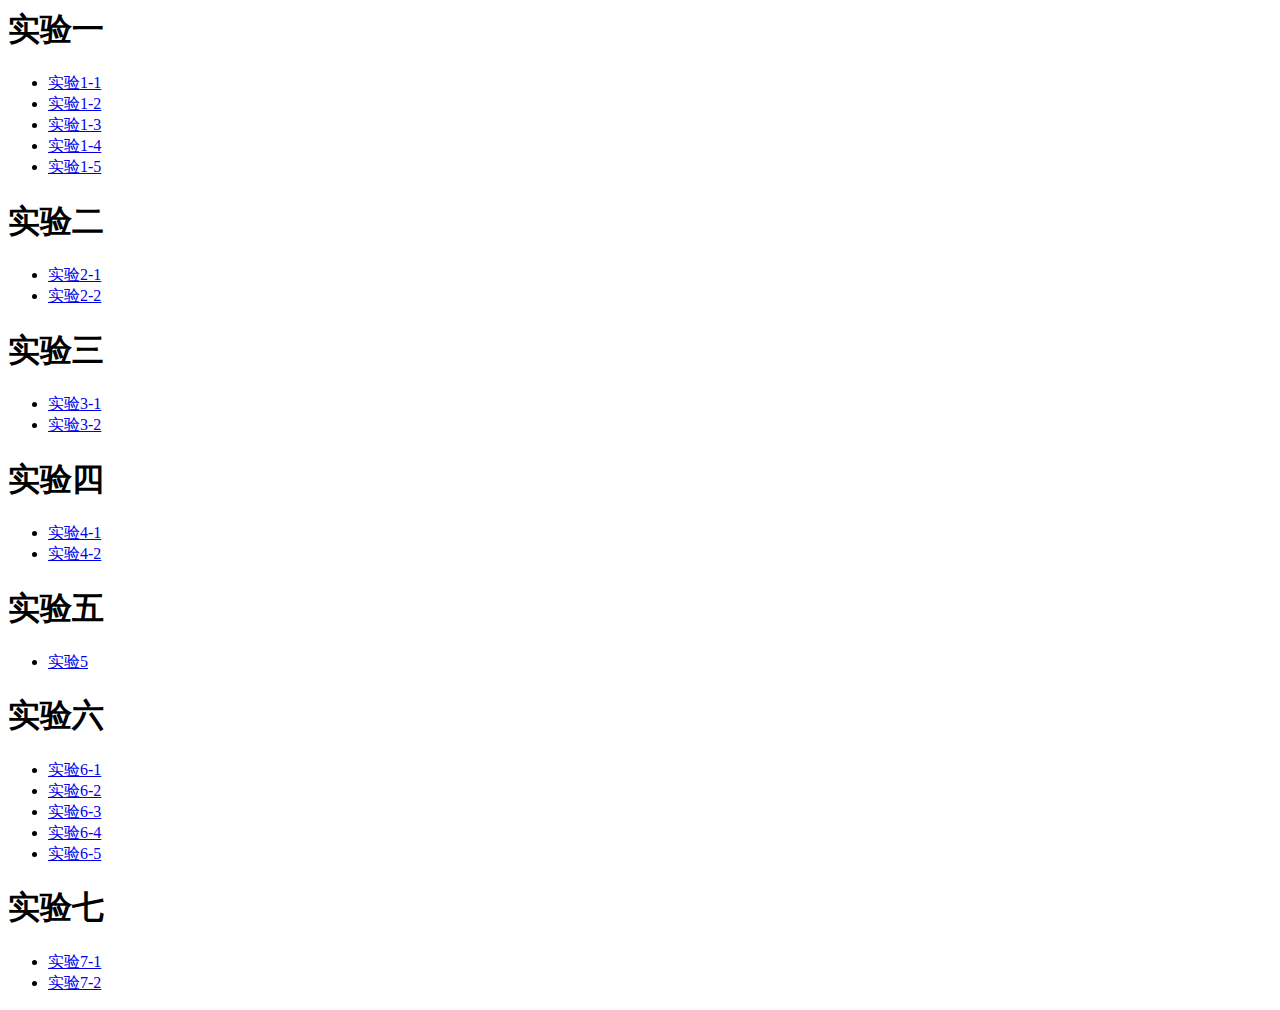
<file: index.html>
<body>
  <h1>实验一</h1>
  <ul>
    <li><a href="sy1-1.html">实验1-1</a></li>
    <li><a href="sy1-2.html">实验1-2</a></li>
    <li><a href="sy1-3.html">实验1-3</a></li>
    <li><a href="sy1-4.html">实验1-4</a></li>
    <li><a href="sy1-5.html">实验1-5</a></li>
  </ul>
  <h1>实验二</h1>
  <ul>
    <li><a href="sy2-1.html">实验2-1</a></li>
    <li><a href="sy2-2.html">实验2-2</a></li>
  </ul>
  <h1>实验三</h1>
  <ul>
    <li><a href="sy3-1.html">实验3-1</a></li>
    <li><a href="sy3-2.html">实验3-2</a></li>
  </ul>
  <h1>实验四</h1>
  <ul>
    <li><a href="sy4-1.html">实验4-1</a></li>
    <li><a href="sy4-2.html">实验4-2</a></li>
  </ul>
  <h1>实验五</h1>
  <ul>
    <li><a href="sy5.html">实验5</a></li>
  </ul>
  <h1>实验六</h1>
  <ul>
    <li><a href="sy6-1.fla">实验6-1</a></li>
    <li><a href="sy6-2.fla">实验6-2</a></li>
    <li><a href="sy6-3.fla">实验6-3</a></li>
    <li><a href="sy6-4.fla">实验6-4</a></li>
    <li><a href="sy6-5.fla">实验6-5</a></li>
  </ul>
  <h1>实验七</h1>
  <ul>
    <li><a href="sy7-3-1.html">实验7-1</a></li>
    <li><a href="sy7-3-2.html">实验7-2</a></li>
  </ul>
</file>
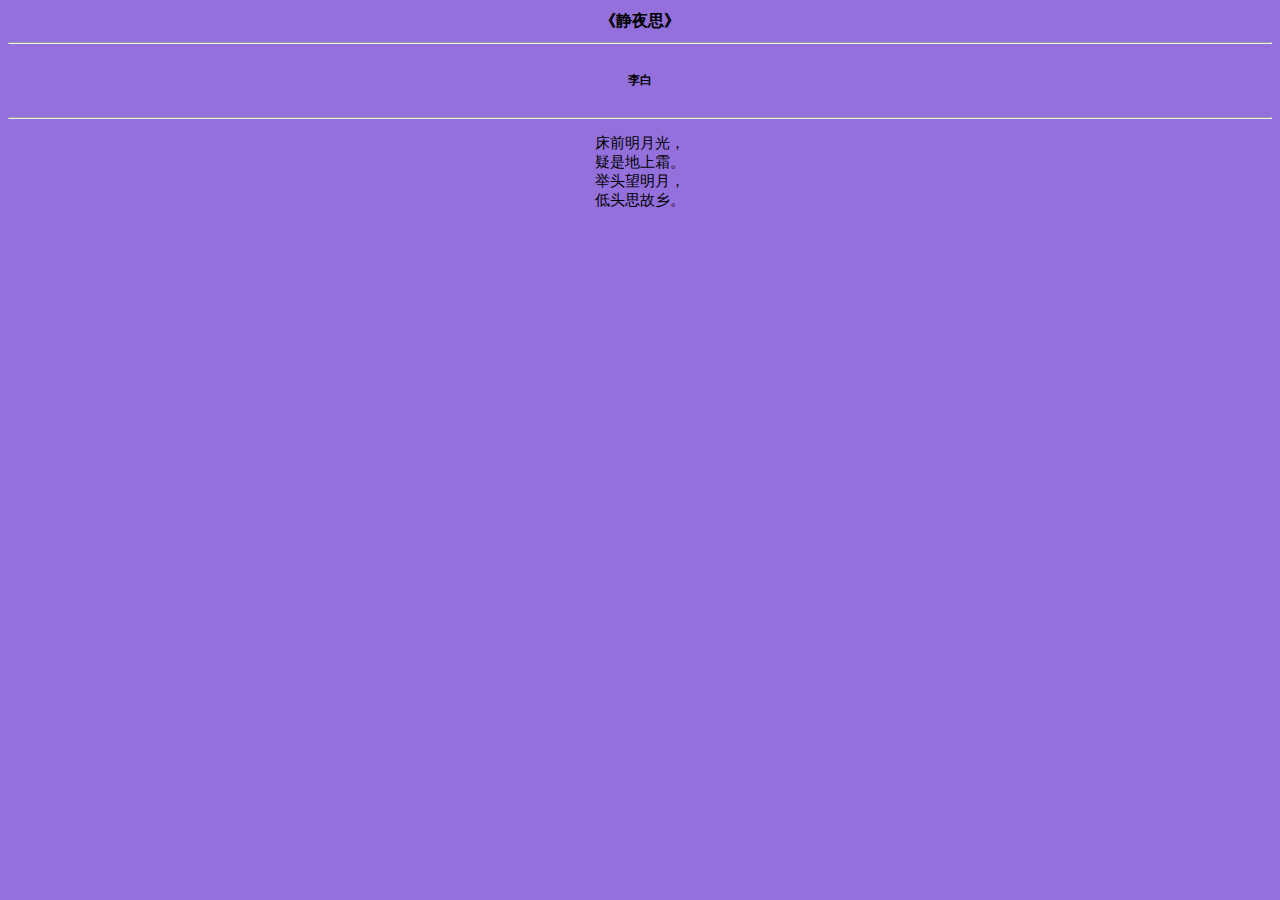
<file: sy1-1.html>
<!DOCTYPE html>
<html lang="en">
<head>
    <meta charset="UTF-8">
    <title></title>
</head>


<body bgcolor="#9370db">
    <h1 style="font-size: 16px;text-align: center" color="white">《静夜思》</h1>
    <hr>
    <h6 style="font-size: 12px;text-align: center"color="white">李白</h6>
    <hr>
    <p style="font-size: 15px;text-align: center" color="white">床前明月光，<br/>疑是地上霜。<br/>举头望明月，<br/>低头思故乡。<br/>

</body>
</html>
</file>
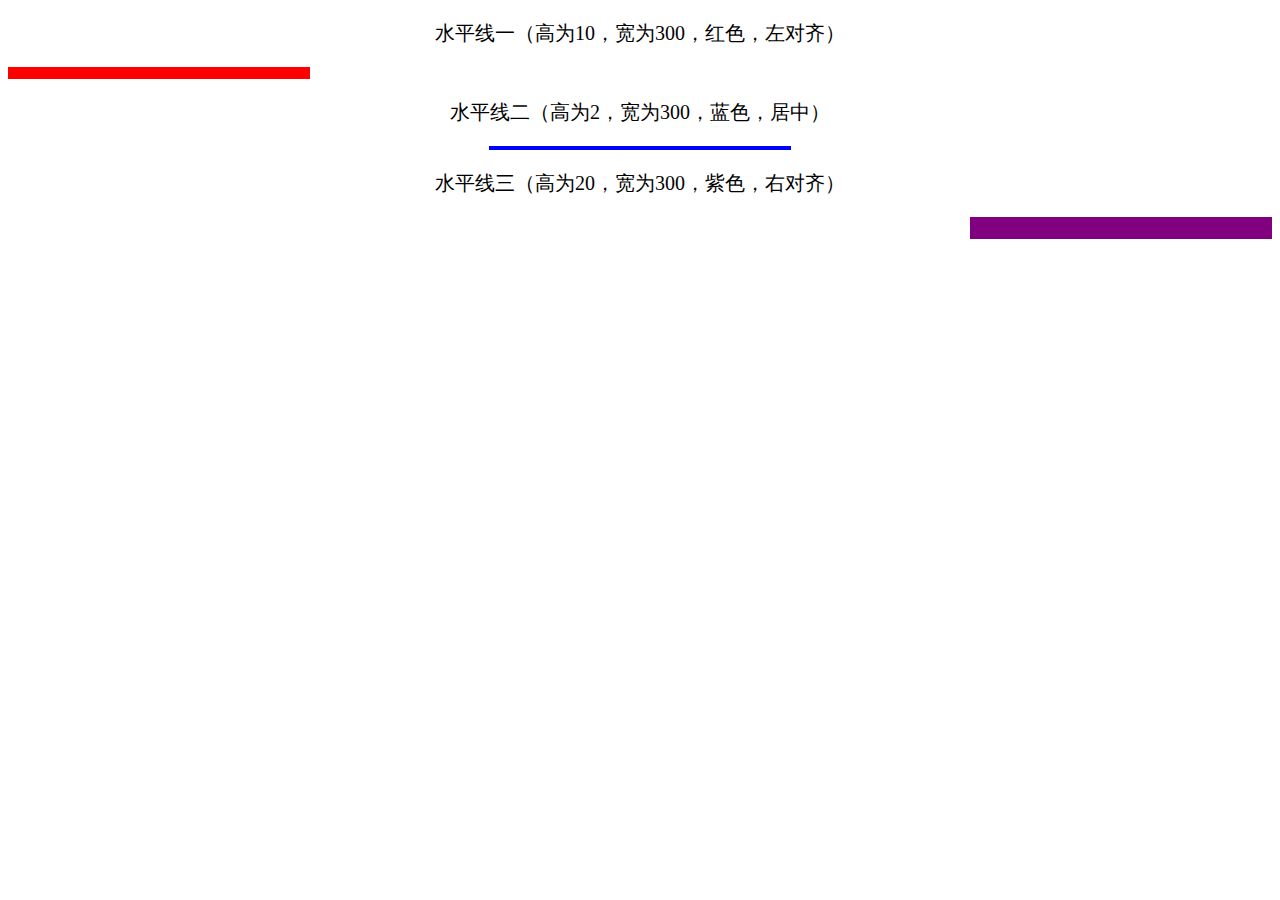
<file: sy1-3.html>
<!DOCTYPE html>
<html lang="en">
<head>
    <meta charset="UTF-8">
    <title>sy1-3</title>
</head>
<body>
    <p style="text-align: center;font-size: 20px">水平线一（高为10，宽为300，红色，左对齐）</p>
    <hr style="height: 10px;width: 300px"color="red"align="left"/>
    <p style="text-align: center;font-size: 20px">水平线二（高为2，宽为300，蓝色，居中）</p>
    <hr style="height: 2px;width: 300px"color="blue"align="center"/>
    <p style="text-align: center;font-size: 20px">水平线三（高为20，宽为300，紫色，右对齐）</p>
    <hr style="height: 20px;width: 300px"color="purple"align="right"/>
</body>
</html>
</file>
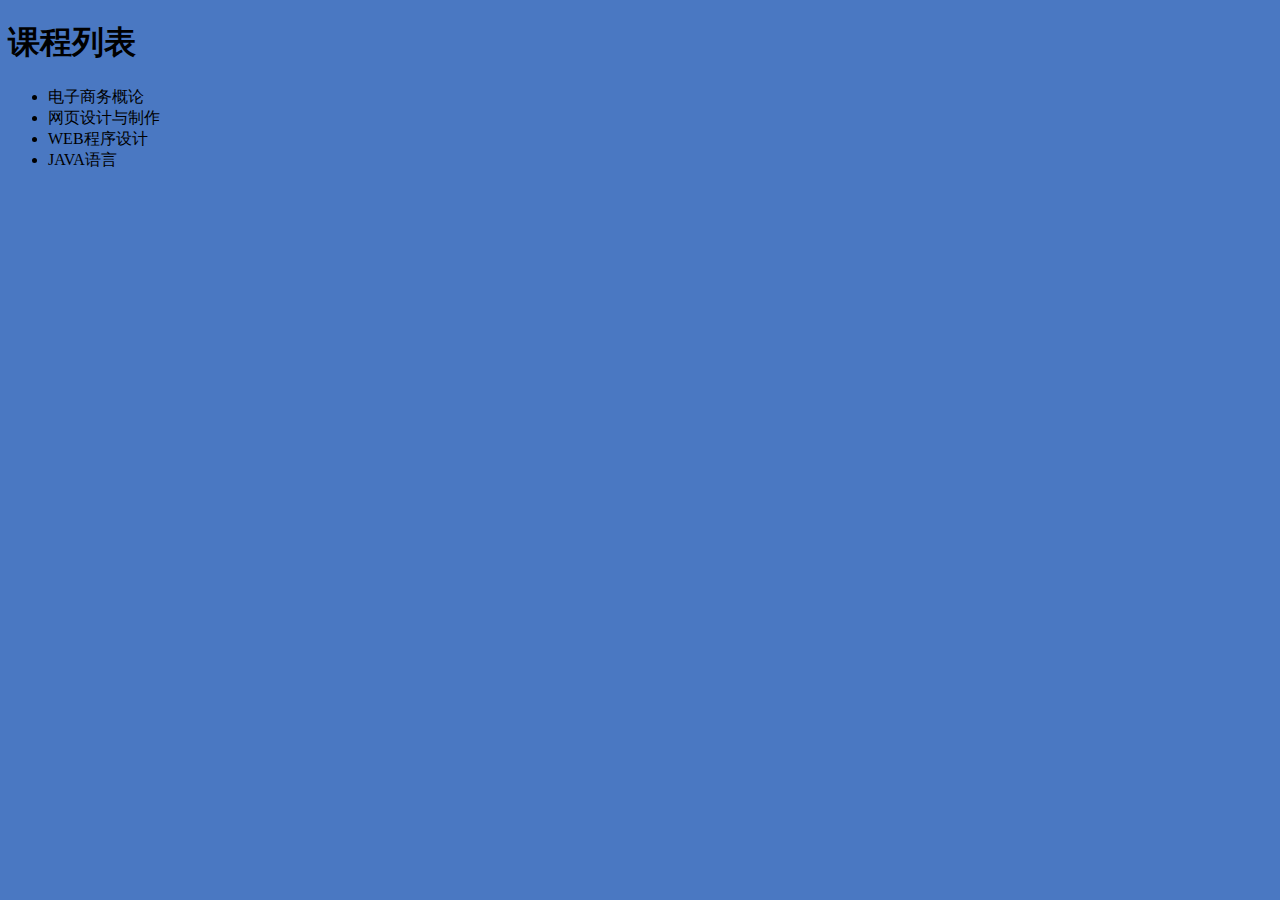
<file: sy1-4.html>
<!DOCTYPE html>
<html lang="en">
<head>
    <meta charset="UTF-8">
    <title>sy1-4</title>
</head>
<body style="background-color: #4a78c2">
    <h1>课程列表</h1>
    <ul type="disc">
        <li>电子商务概论
        <li>网页设计与制作
        <li>WEB程序设计
        <li>JAVA语言
    </ul>
</body>
</html>
</file>
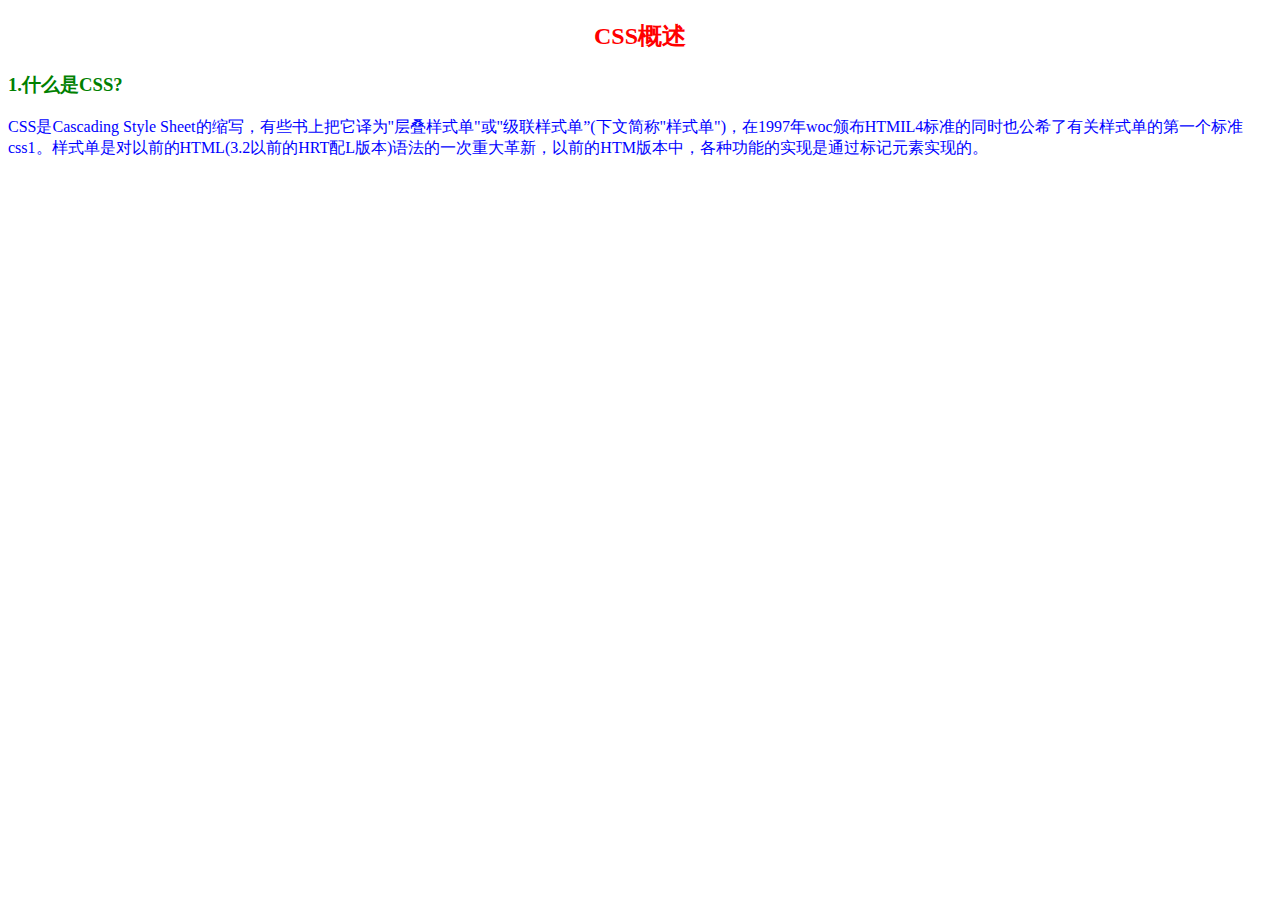
<file: sy1-5.html>
<!DOCTYPE html>
<html lang="en">
<head>
    <meta charset="UTF-8">
    <title>sy1-5</title>
</head>
<body style="background-color: white">
    <h2 style="text-align: center;color: red">CSS概述</h2>
    <h3 style="text-align: left;color: green">1.什么是CSS?</h3>
    <p style="color: blue">CSS是Cascading Style Sheet的缩写，有些书上把它译为"层叠样式单"或"级联样式单”(下文简称"样式单")，在1997年woc颁布HTMIL4标准的同时也公希了有关样式单的第一个标准css1。样式单是对以前的HTML(3.2以前的HRT配L版本)语法的一次重大革新，以前的HTM版本中，各种功能的实现是通过标记元素实现的。</p>
</body>
</html>
</file>
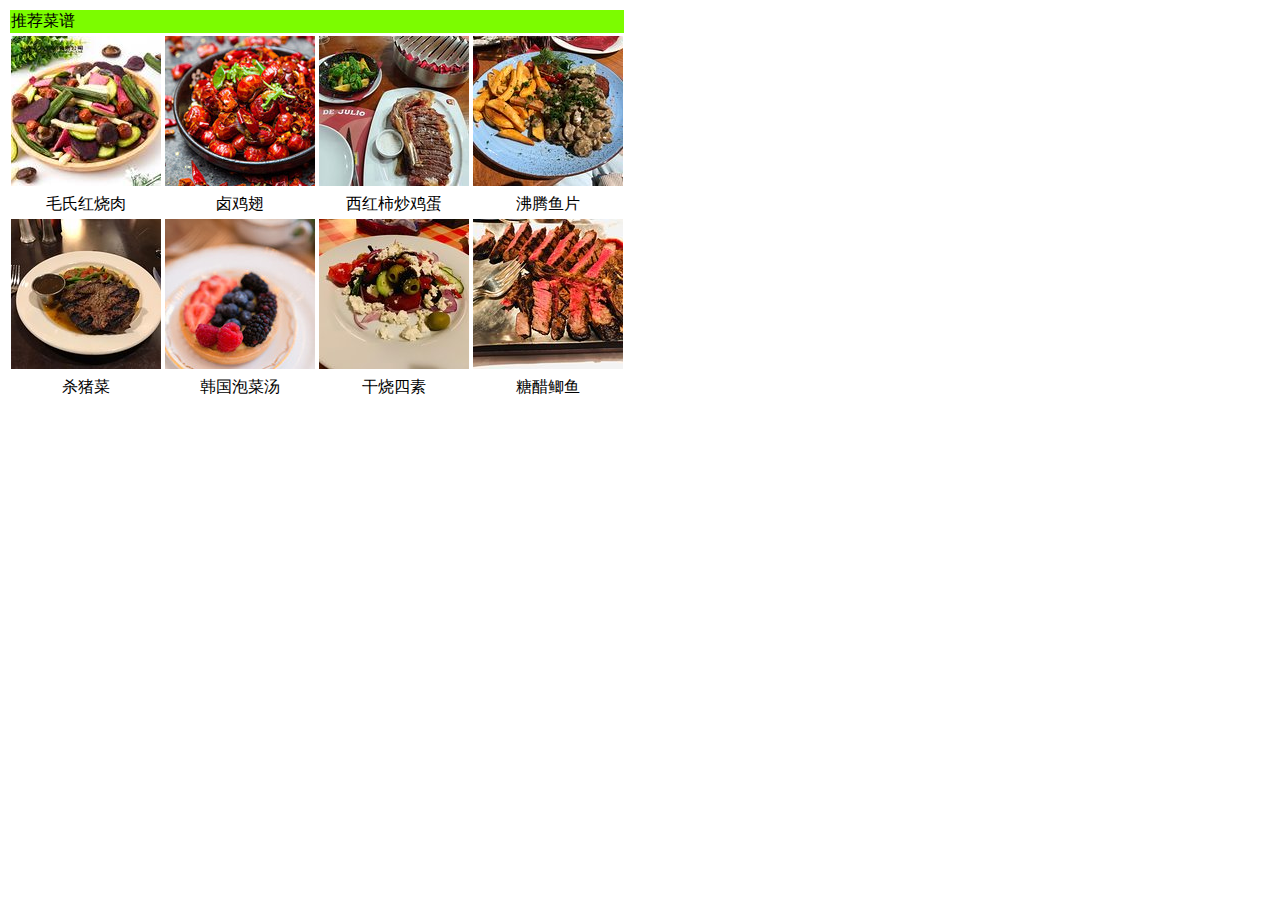
<file: sy2-1.html>
<!DOCTYPE html>
<html lang="en">
<head>
    <meta charset="UTF-8">
    <title>推荐菜谱</title>
</head>
<body>
    <table width="500" border="0" align="left">
        <tr>
            <td colspan="4" align="left" bgcolor="#7cfc00">推荐菜谱</td>
        </tr>
        <tr>
            <td height="146" align="center" border="1"><img src="food1.jpg"/></td>
            <td align="center" border="1"><img src="food2.jpg"/></td>
            <td align="center" border="1"><img src="food3.jpg"/></td>
            <td align="center" border="1"><img src="food4.jpg"/></td>
        </tr>
        <tr>
            <td width="115" height="20" align="center">毛氏红烧肉</td>
            <td width="115" align="center">卤鸡翅</td>
            <td width="115" align="center">西红柿炒鸡蛋</td>
            <td width="115" align="center">沸腾鱼片</td>
        </tr>
        <tr>
            <td height="146" align="center"><img src="food5.jpg"/></td>
            <td align="center"><img src="food6.jpg"></td>
            <td align="center"><img src="food7.jpg"></td>
            <td align="center"><img src="food8.jpg"></td>
        </tr>
        <tr>
            <td width="115" height="20" align="center">杀猪菜</td>
            <td width="115" align="center">韩国泡菜汤</td>
            <td width="115" align="center">干烧四素</td>
            <td width="115" align="center">糖醋鲫鱼</td>
        </tr>
    </table>
</body>
</html>
</file>
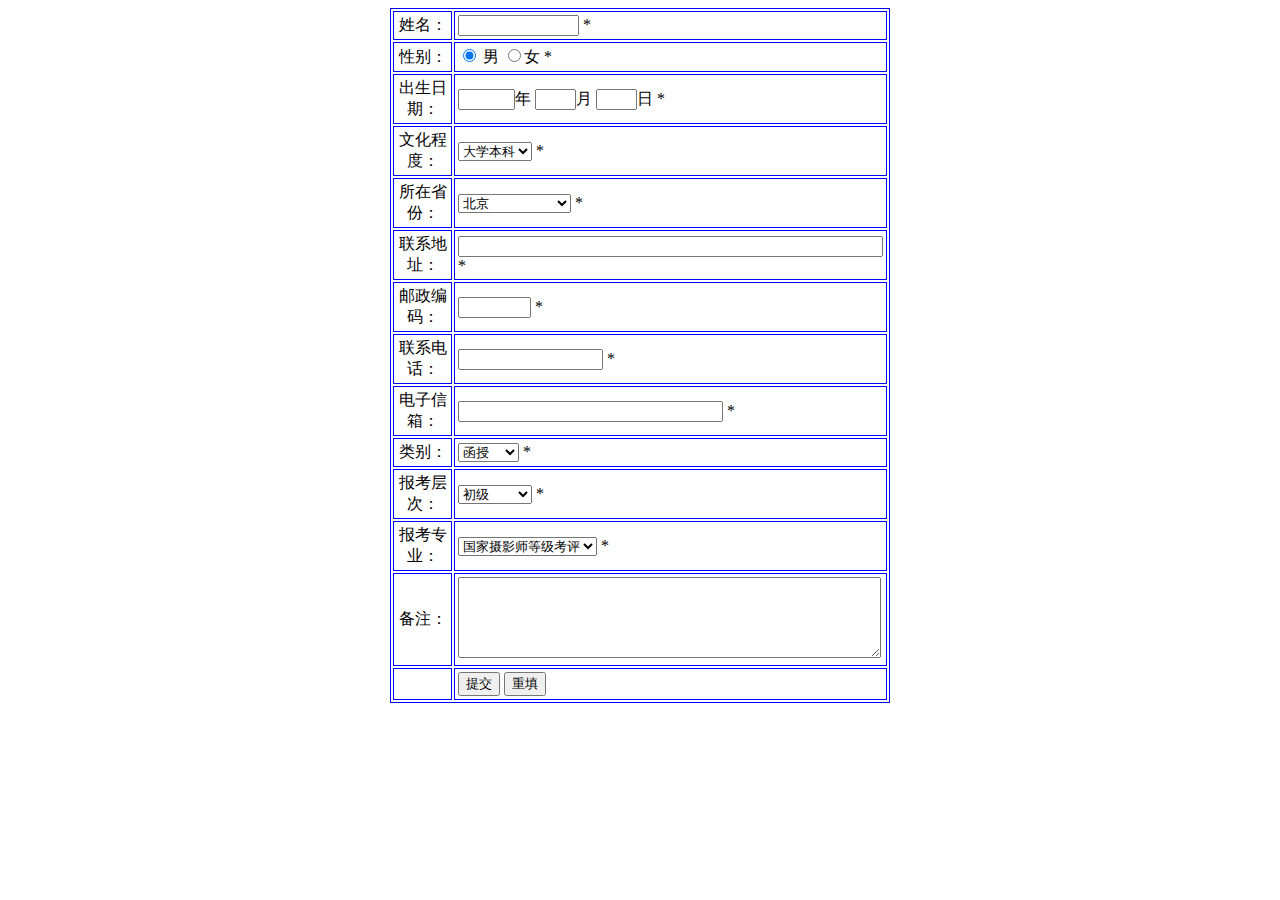
<file: sy2-2.html>
<!DOCTYPE html>
<html lang="en">
<head>
    <meta charset="UTF-8">
    <title>表单页面</title>
</head>
<body>
<form action="" method="post" name="form1">
    <table width="500" border="1"bordercolor="blue" align="center" cellpadding="3" cellspacing="2" bgcolor="white">
        <tr>
            <td width="200" height="20" align="center">姓名：</td>
            <td width="400" height="20" align="left">
                <input type="text" name="username" id="username" size="12" maxlength="12"/> *
            </td>
        </tr>
        <tr>
            <td width="200" height="20" align="center">性别：</td>
            <td width="400" height="20" align="left">
                <input type="radio" name="sex" value="男" checked/> 男
                <input type="radio" name="sex" value="女" />女 *
            </td>
        </tr>
        <tr>
            <td width="200" height="20" align="center">出生日期：</td>
            <td width="400" height="20" align="left">
                <input type="text" name="date" id="date1" size="4" />年
                <input type="text" name="date" id="date2" size="2" />月
                <input type="text" name="date" id="date3" size="2" />日 *
            </td>
        </tr>
        <tr>
            <td width="200" height="20" align="center">文化程度：</td>
            <td width="400" height="20" align="left">
                <select name="education">
                    <option value="小学">小学<option/>
                    <option value="初中">初中</option>
                    <option value="高中">高中</option>
                    <option value="大学专科">大学专科</option>
                    <option value="大学本科" selected>大学本科</option>
                    <option value="硕士">硕士</option>
                    <option value="博士">博士</option>
                </select> *
            </td>
        </tr>
        <tr>
            <td width="200" height="20" align="center">所在省份：</td>
            <td width="400" height="20" align="left">
                <select name="province">
                    <option value="北京" selected>北京</option>
                    <option value="天津">天津</option>
                    <option value="上海">上海</option>
                    <option value="重庆">重庆</option>
                    <option value="河北">河北</option>
                    <option value="河南">河南</option>
                    <option value="云南">云南</option>
                    <option value="辽宁">辽宁</option>
                    <option value="黑龙江">黑龙江</option>
                    <option value="湖南">湖南</option>
                    <option value="安徽">安徽</option>
                    <option value="山东">山东</option>
                    <option value="新疆维吾尔">新疆维吾尔</option>
                    <option value="江苏">江苏</option>
                    <option value="浙江">浙江</option>
                    <option value="江西">江西</option>
                    <option value="湖北">湖北</option>
                    <option value="广西">广西</option>
                    <option value="甘肃">甘肃</option>
                    <option value="山西">山西</option>
                    <option value="内蒙古">内蒙古</option>
                    <option value="陕西">陕西</option>
                    <option value="吉林">吉林</option>
                    <option value="福建">福建</option>
                    <option value="贵州">贵州</option>
                    <option value="广东">广东</option>
                    <option value="青海">青海</option>
                    <option value="西藏">西藏</option>
                    <option value="四川">四川</option>
                    <option value="宁夏">宁夏</option>
                    <option value="海南">海南</option>
                    <option value="台湾">台湾</option>
                    <option value="香港特别行政区">香港特别行政区</option>
                    <option value="澳门特别行政区">澳门特别行政区</option>
                </select> *
            </td>
        </tr>
        <tr>
            <td width="200" height="20" align="center">联系地址：</td>
            <td width="400" height="20" align="left">
                <input type="text" name="address" id="address" size="50" maxlength="50"/> *
            </td>
        </tr>
        <tr>
            <td width="200" height="20" align="center">邮政编码：</td>
            <td width="400" height="20" align="left">
                <input type="text" name="PC" id="PC" size="6" maxlength="6"/> *
            </td>
        </tr>
        <tr>
            <td width="200" height="20" align="center">联系电话：</td>
            <td width="400" height="20" align="left">
                <input type="text" name="phone" id="phone" size="15" maxlength="15"/> *
            </td>
        </tr>
        <tr>
            <td width="200" height="20" align="center">电子信箱：</td>
            <td width="400" height="20" align="left">
                <input type="text" name="letter" id="letter" size="30" maxlength="30"/> *
            </td>
        </tr>
        <tr>
            <td width="200" height="20" align="center">类别：</td>
            <td width="400" height="20" align="left">
                <select name="way">
                    <option value="函授" selected>函授</option>
                    <option value="非函授">非函授</option>
                </select> *
            </td>
        </tr>
        <tr>
            <td width="200" height="20" align="center">报考层次：</td>
            <td width="400" height="20" align="left">
                <select name="level">
                    <option value="初级" selected>初级</option>
                    <option value="中级" >中级</option>
                    <option value="高级" >高级</option>
                    <option value="技师" >技师</option>
                    <option value="高级技师" >高级技师</option>
                </select> *
            </td>
        </tr>
        <tr>
            <td width="200" height="20" align="center">报考专业：</td>
            <td width="400" height="20" align="left">
                <select name="exam">
                    <option value="国家摄影师等级考评">国家摄影师等级考评</option>
                    <option value="国家剪辑师等级考评">国家剪辑师等级考评</option>
                </select> *
            </td>
        </tr>
        <tr>
            <td width="200" height="20" align="center">备注：</td>
            <td width="400" height="20" align="left">
                <textarea name="talk" cols="50" rows="5"></textarea>
            </td>
        </tr>
        <tr>
            <td width="200" height="20"></td>
            <td width="400" height="20" colspan="2">
                <input type="submit" name="submit" value="提交"/>
                <input type="reset" name="reset" value="重填"/>
            </td>
        </tr>
    </table>
</form>
</body>
</html>
</file>
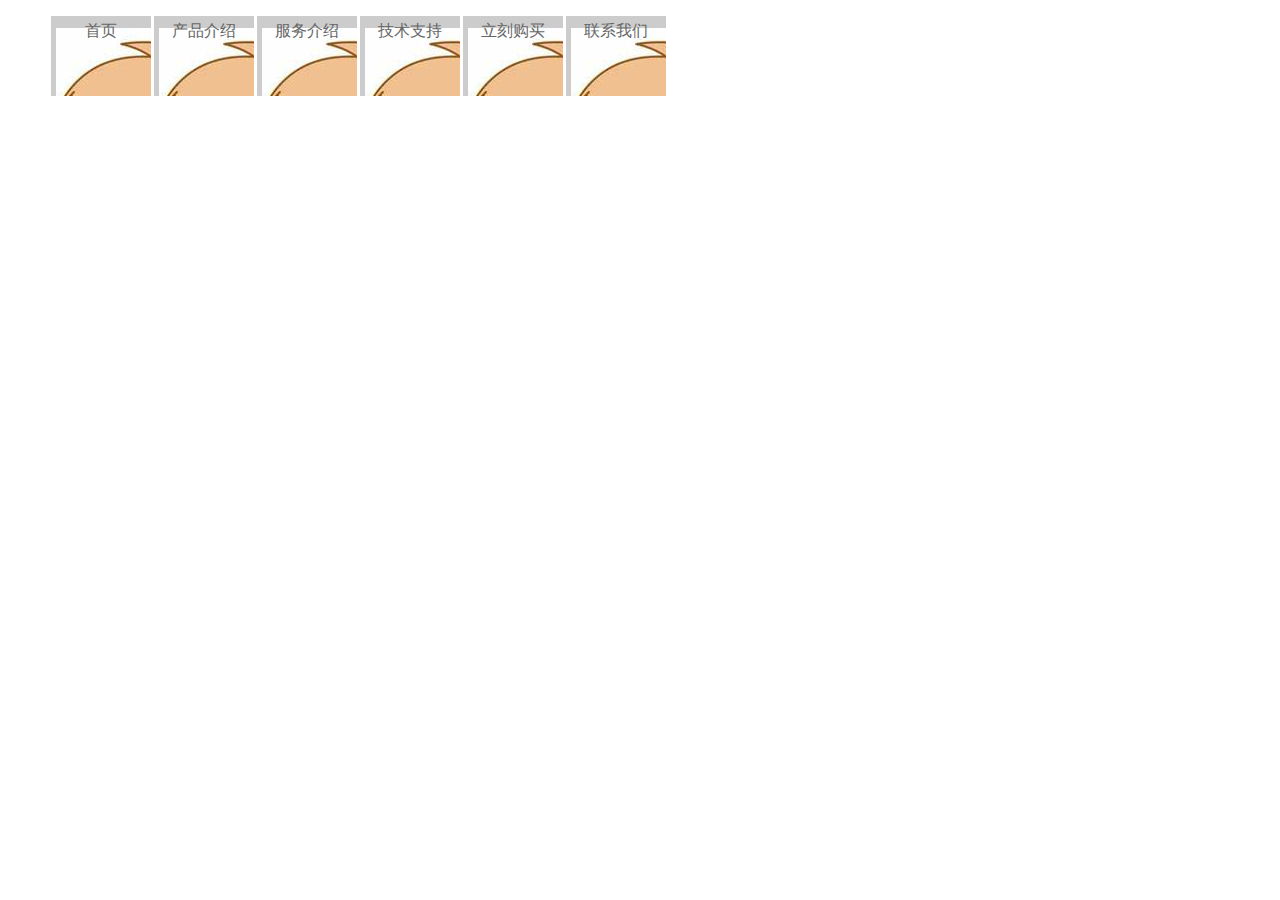
<file: sy3-1.html>
<!DOCTYPE html>
<html lang="en">
<head>
    <meta charset="UTF-8">
    <title>导航页面</title>
<style text="text/css">
    <!--
    .test ul{list-style: none;}               /*对ul列表消除圆点*/
    .test li{float: left;width: 100px;background: #CCC;margin-left: 3px;line-height: 30px;}       /*将列表横向排列，并隔开100px*/
    .test a:link{color:#666;background: url(1.jpg) #CCC no-repeat 5px 12px;text-decoration: none;}    /*设置连接效果*/
    .test a:visited{color:#666;text-decoration: underline;}
    .test a:hover{color:#FFF;font-weight: bold;text-decoration: underline;background: url(2.jpg) #F00 no-repeat 5px 12px;}
    .test a{display: block;text-align: center;height: 80px;}
    -->
</style>
</head>
<body>
<div class="test"><ul>
    <li><a href="1">首页</a></li>
    <li><a href="2">产品介绍</a></li>
    <li><a href="3">服务介绍</a></li>
    <li><a href="4">技术支持</a></li>
    <li><a href="5">立刻购买</a></li>
    <li><a href="6">联系我们</a></li>
</ul></div>
</body>
</html>
</file>
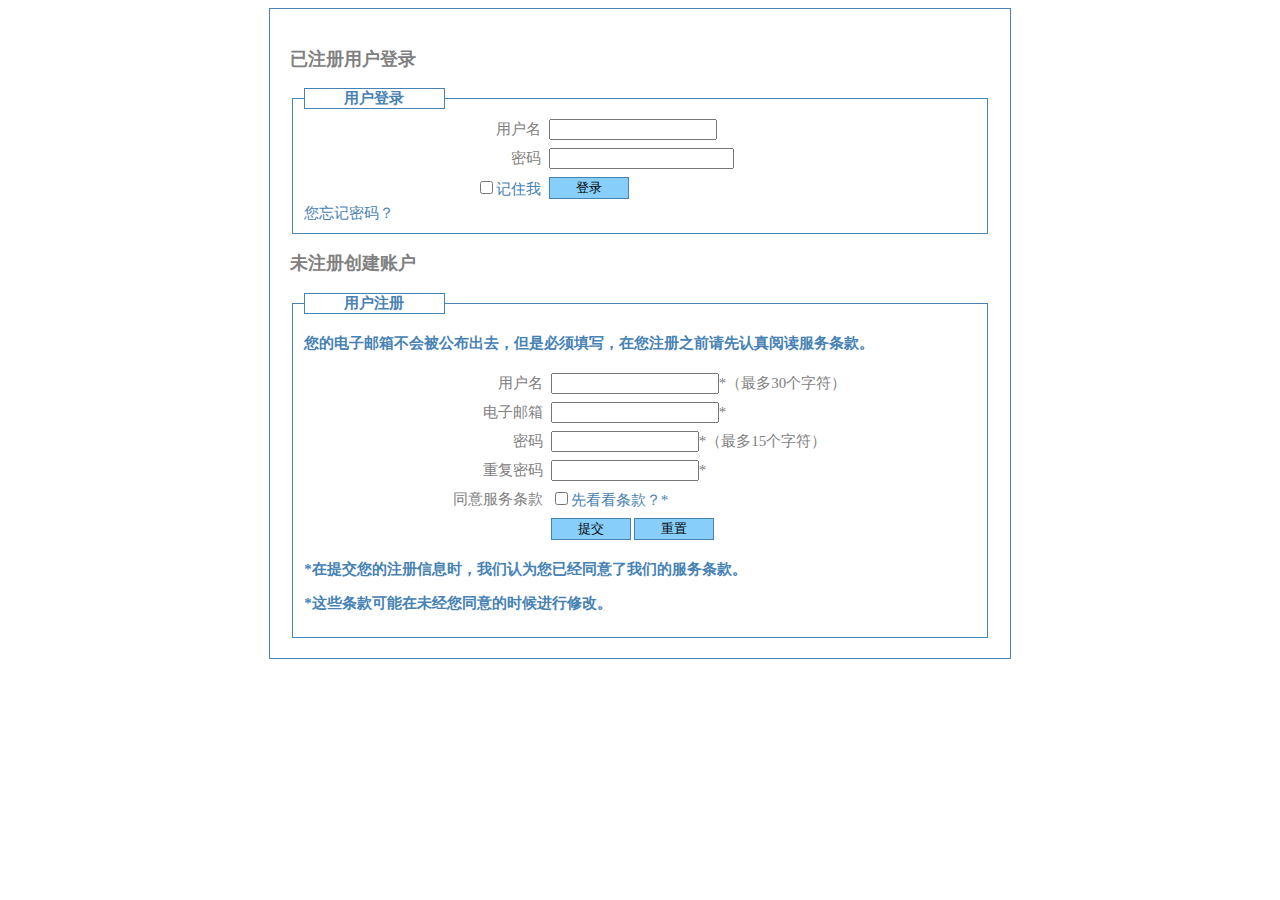
<file: sy3-2.html>
<!DOCTYPE html>
<html lang="en">
<head>
    <meta charset="UTF-8">
    <title>用户登录</title>
    <style type="text/css">
        body{
            font-family: 华文宋体;
            font-size: 15px;
            color: steelblue;
        }
        fieldset{
            border: 1px solid steelblue;
        }
        legend{
            border: 1px solid steelblue;
            width: 20%;
            align-content: center;
        }
        table{
             color: grey;
        }
        #page{
            border: 1px solid steelblue;
            width: 700px;
            padding: 20px;
            margin: 0 auto;

        }
    </style>
</head>
<body>
    <div id="page">
        <h3 style="color: grey;font-weight: bold">已注册用户登录</h3>
            <fieldset>
                <legend>
                    <div align="center" style="font-weight: bold">用户登录</div>
                </legend>
                <table width="500" border="0"bordercolor="blue" align="center" cellpadding="3" cellspacing="2" bgcolor="white">
                        <tr align="center">
                            <td width="200" height="20" align="right">用户名</td>
                            <td width="400" height="20" align="left"><input type="text" style="width: 160px"/></td>
                        </tr>
                        <tr align="center">
                            <td width="200" height="20" align="right">密码</td>
                            <td width="400" height="20" align="left"><input type="text" width="150px"/></td>
                        </tr>
                        <tr align="center">
                            <td width="200" height="20" align="right"><input type="checkbox" name="remenber" value="remenber"/><label style="color: steelblue">记住我</label></td>
                            <td align="left"><input type="submit" value="登录" style="background-color: lightskyblue;border: 1px solid steelblue;width: 80px"/></td>
                        </tr>
                </table>
                <label style="color: steelblue">您忘记密码？</label></td>
            </fieldset>
        <h3 style="color: grey;font-weight: bold">未注册创建账户</h3>
            <fieldset>
                <legend>
                    <div align="center" style="font-weight: bold">用户注册</div>
                </legend>
                <p style="font-weight: bold">您的电子邮箱不会被公布出去，但是必须填写，在您注册之前请先认真阅读服务条款。</p>
                    <table width="500" border="0"bordercolor="blue" align="center" cellpadding="3" cellspacing="2" bgcolor="white">
                        <tr align="center">
                            <td width="200" height="20" align="right">用户名</td>
                            <td width="400" height="20" align="left"><input type="text" name="username" id="username" maxlength="30" style="width: 160px"/>*（最多30个字符）</td>
                        </tr>
                        <tr align="center">
                            <td width="200" height="20" align="right">电子邮箱</td>
                            <td width="400" height="20" align="left"><input type="text" name="letter" id="letter" style="width: 160px"/>*</td>
                        </tr>
                        <tr align="center">
                            <td width="200" height="20" align="right">密码</td>
                            <td width="400" height="20" align="left"><input type="text" name="password" id="password" maxlength="15" style="width: 140px"/>*（最多15个字符）</td>
                        </tr>
                        <tr align="center">
                            <td width="200" height="20" align="right">重复密码</td>
                            <td width="400" height="20" align="left"><input type="text" name="repassword" id="repassword" style="width: 140px"/>*</td>
                        </tr>
                        <tr align="center">
                            <td width="200" height="20" align="right">同意服务条款</td>
                            <td width="400" height="20" align="left"><input type="checkbox" name="agree" id="agree"/><label style="color: steelblue">先看看条款？*</label></td>
                        </tr>
                        <tr align="center">
                            <td width="200" height="20" align="right"></td>
                            <td width="400" height="20" align="left">
                                <input type="submit" value="提交" style="background-color: lightskyblue;border: 1px solid steelblue;width: 80px"/>
                                <input type="submit" value="重置" style="background-color: lightskyblue;border: 1px solid steelblue;width: 80px"/>
                            </td>
                        </tr>
                    </table>
                    <p style="font-weight: bold">*在提交您的注册信息时，我们认为您已经同意了我们的服务条款。</p>
                    <p style="font-weight: bold">*这些条款可能在未经您同意的时候进行修改。</p>
            </fieldset>
    </div>
</body>
</html>
</file>
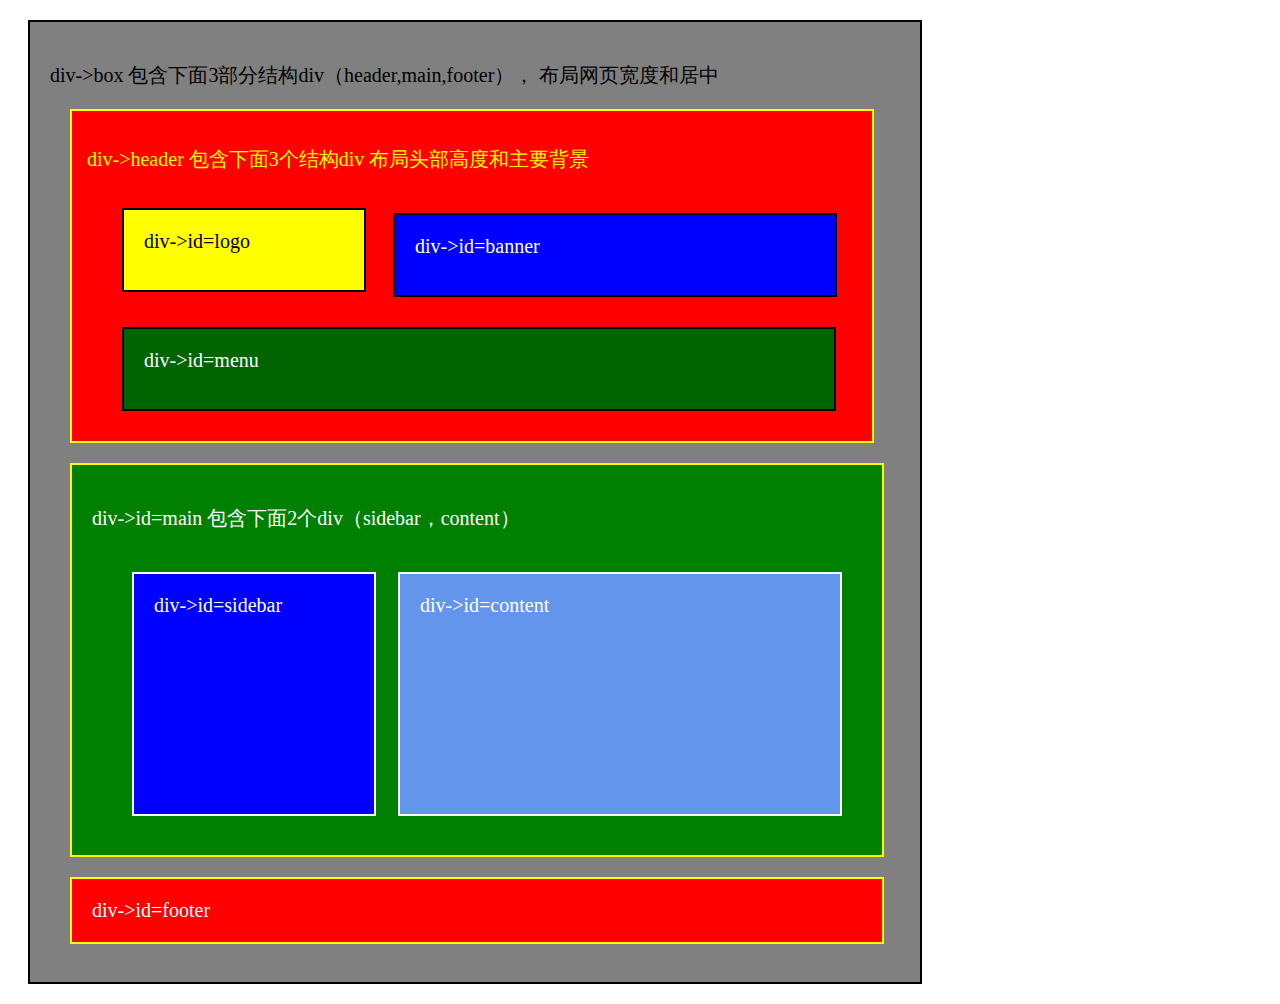
<file: sy4-1.html>
<!DOCTYPE html>
<html lang="en">
<head>
    <meta charset="UTF-8">
    <title>sy4-1布局页面</title>
    <style type="text/css">
        body{
            font-size: 20px;
        }
        #box{
            background-color: grey;
            border: 2px solid #000000;
            color: white;
            padding: 20px;
            height: 920px;
            width: 850px;
            margin: 20px;
            }
        #header{
            background-color: red;
            border: 2px solid yellow;
            padding: 15px;
            height: 300px;
            width: 770px;
            margin: 20px;
        }
        #logo{
            background-color: yellow;
            border: 2px solid black;
            color: black;
            padding: 20px;
            width: 200px;
            height: 40px;
            margin: 35px;
        }
        #banner{
            background-color: blue;
            border: 2px solid black;
            padding: 20px;
            width: 400px;
            height: 40px;
            float: right;
            margin: 20px;
        }
        #menu{
            background-color: darkgreen;
            border: 2px solid black;
            padding: 20px;
            height: 40px;
            width: 670px;
            color: white;
            margin: 35px;
        }
        #main{
            background-color: green;
            border: 2px solid yellow;
            padding: 20px;
            width: 770px;
            height: 350px;
            margin: 20px;
        }
        #sidebar{
            background-color: blue;
            border: 2px solid white;
            padding: 20px;
            width: 200px;
            height: 200px;
            margin: 40px;
        }
        #content{
            background-color: cornflowerblue;
            border: 2px solid white;
            padding: 20px;
            width: 400px;
            height: 200px;
            float: right;
            margin: 20px;
        }
        #footer{
            background-color: red;
            border: 2px solid yellow;
            padding: 20px;
            width: 770px;
            margin: 20px;
        }
    </style>
</head>
<body>
<div id="box">
    <p style="color: black">div->box 包含下面3部分结构div（header,main,footer）， 布局网页宽度和居中</p>
    <div id="header">
        <p style="color: yellow">div->header 包含下面3个结构div 布局头部高度和主要背景</p>
        <div id="banner">div->id=banner</div>
        <div id="logo">div->id=logo</div>
        <div id="menu" >div->id=menu</div>
    </div>
    <div id="main">
        <p style="color: white">div->id=main 包含下面2个div（sidebar，content）</p>
        <div id="content">div->id=content</div>
        <div id="sidebar">div->id=sidebar</div>
    </div>
    <div id="footer">div->id=footer</div>
</div>
</body>
</html>
</file>
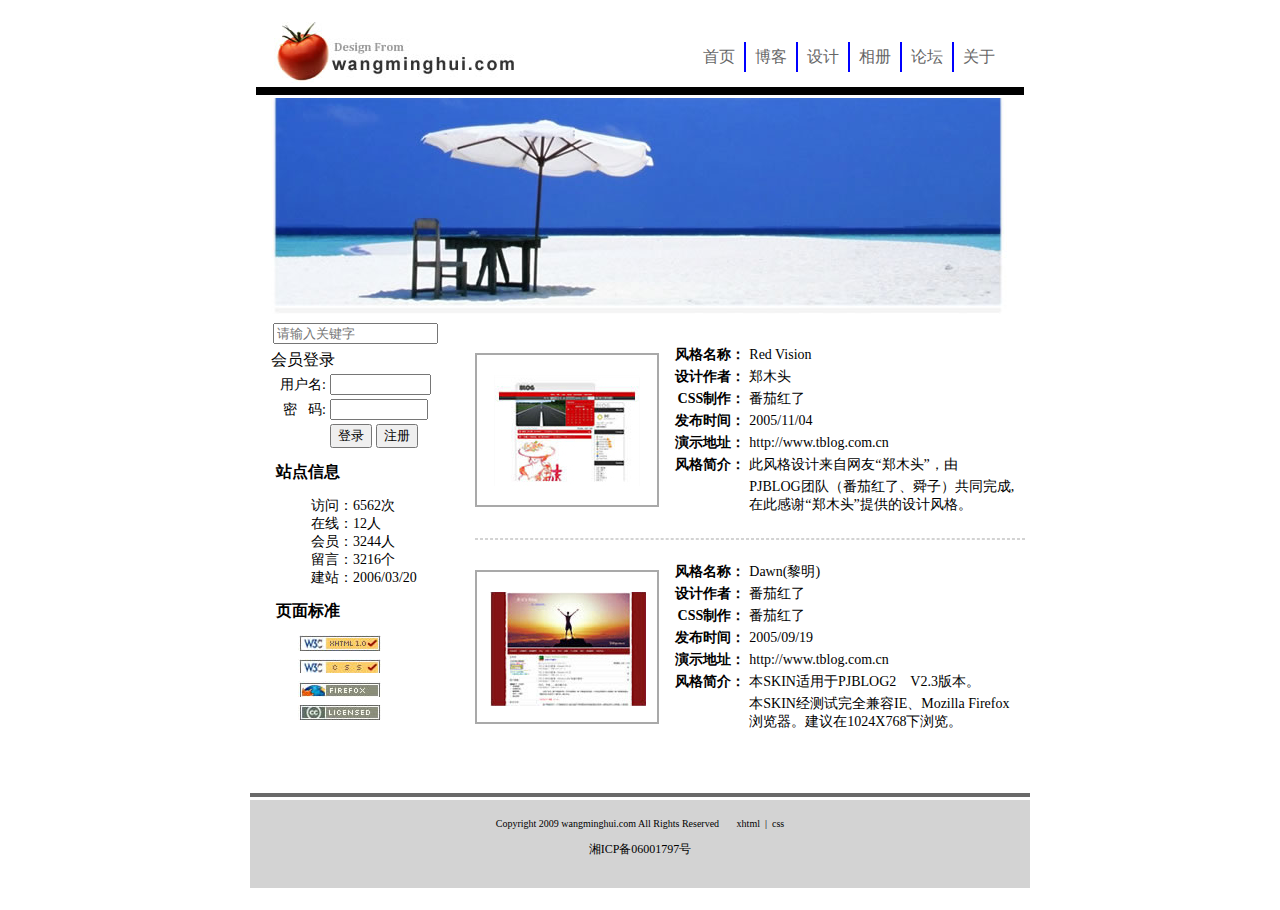
<file: sy4-2.html>
<!DOCTYPE html>
<html lang="en">
<head>
    <meta charset="UTF-8">
    <title>4-2网页布局</title>
    <style type="text/css">
        body{
            width: 780px;
            height: 900px;
            padding: 5px;
            margin: 0 auto;
        }
        #box{
            height: 890px;
        }
        #header{
            border: 1px solid white;
            margin-left: 5px;
            margin-right: 5px;padding-bottom: 0px;
            height: 91px;
        }
        #ul ul{
            list-style: none;
        }
        #ul li{
            float: right;
            width: 50px;
            height: 30px;
            background-color: white;
            margin-top: 20px;
            border-right: 2px solid blue;
        }
        #ul{
            margin-right: 20px;
        }
        #ul a{
            display: block;
            text-align: center;
            height: 15px;
            padding-top: 5px;
        }
        #ul a:link{
            color:#666;
            text-decoration: none;
        }
        #ul a:visited{
            color:#666;
            text-decoration: underline;
        }
        #ul a:hover{
            color:#FFF;
            font-weight: bold;
            text-decoration: underline;
        }
        #logo{
            margin-left: 10px;
            width: 400px;
            height: 50px;
        }
        #nav{
            margin-left: 5px;
            margin-right: 5px;
            margin-top: 0px;
            padding: 5px;
            padding-top: 0px;
            height: 215px;
        }
        #content{
            padding-top: 5px;
            margin-left: 5px;
            margin-right: 5px;
            float: right;
            width: 550px;
            height: 450px;
        }
        #oneword{
            float: right;
            width: 360px;
            margin-top: 20px;
        }
        #onepic{
            width: 180px;
            height: 150px;
            margin-top: 30px;
            margin-bottom: 31px;
            border: 2px solid darkgrey;
        }
        #twopic{
            width: 180px;
            height: 150px;
            margin-top: 30px;
            border: 2px solid darkgrey;
        }
        #twoword{
            float: right;
            width: 360px;
            margin-top: 12px;
        }
        #sidebar{
            margin-left: 5px;
            margin-right: 5px;
            width: 210px;
            height: 455px;
            margin-bottom: 20px;
        }
        #footer{
            padding-top: 8px;
            height: 80px;
            background-color: lightgrey;
        }
    </style>
</head>
<body>
<div id="box">
    <div id="header">
        <div id="ul">
            <ul>
                <li style="border-right: none"><a href="1">关于</a></li>
                <li><a href="2">论坛</a></li>
                <li><a href="3">相册</a></li>
                <li><a href="4">设计</a></li>
                <li><a href="5">博客</a></li>
                <li><a href="6">首页</a></li>
            </ul>
        </div>
        <div id="logo" align="left">
            <img src="logo.jpg">
        </div>
        <hr style="border: 4px solid black;margin-top: 15px;"/>
    </div>
    <div id="nav" align="center">
        <img src="banner.jpg" style="padding-top: 0px"/>
    </div>
    <div id="content">
        <div id="oneword">
            <table align="center">
                <tr>
                    <td style="font-size: 14px;font-weight: bold;width: 80px" align="right">风格名称：</td>
                    <td style="font-size: 14px;width: 280px" align="left">Red Vision</td>
                </tr>
                <tr>
                    <td style="font-size: 14px;font-weight: bold;width: 80px" align="right">设计作者：</td>
                    <td style="font-size: 14px;width: 280px" align="left">郑木头</td>
                </tr>
                <tr>
                    <td style="font-size: 14px;font-weight: bold;width: 80px" align="right">CSS制作：</td>
                    <td style="font-size: 14px;width: 280px" align="left">番茄红了</td>
                </tr>
                <tr>
                    <td style="font-size: 14px;font-weight: bold;width: 80px" align="right">发布时间：</td>
                    <td style="font-size: 14px;width: 280px" align="left">2005/11/04</td>
                </tr>
                <tr>
                    <td style="font-size: 14px;font-weight: bold;width: 80px" align="right">演示地址：</td>
                    <td style="font-size: 14px;width: 280px" align="left">http://www.tblog.com.cn</td>
                </tr>
                <tr>
                    <td style="font-size: 14px;font-weight: bold;width: 80px" align="right">风格简介：</td>
                    <td style="font-size: 14px;width: 280px" align="left">此风格设计来自网友“郑木头”，由</td>
                </tr>
                <tr>
                    <td style="font-size: 14px;font-weight: bold;width: 80px" align="right"></td>
                    <td style="font-size: 14px;width: 280px" align="left">PJBLOG团队（番茄红了、舜子）共同完成,在此感谢“郑木头”提供的设计风格。</td>
                </tr>
            </table>
        </div>
        <div id="onepic">
            <img src="content1.jpg" style="padding-top: 20px;padding-left: 17px"/>
        </div>
        <hr style="border: 1px dashed lightgrey"/>
        <div id="twoword">
            <table align="center">
                <tr>
                    <td style="font-size: 14px;font-weight: bold;width: 80px" align="right">风格名称：</td>
                    <td style="font-size: 14px;width: 280px" align="left">Dawn(黎明)</td>
                </tr>
                <tr>
                    <td style="font-size: 14px;font-weight: bold;width: 80px" align="right">设计作者：</td>
                    <td style="font-size: 14px;width: 280px" align="left">番茄红了</td>
                </tr>
                <tr>
                    <td style="font-size: 14px;font-weight: bold;width: 80px" align="right">CSS制作：</td>
                    <td style="font-size: 14px;width: 280px" align="left">番茄红了</td>
                </tr>
                <tr>
                    <td style="font-size: 14px;font-weight: bold;width: 80px" align="right">发布时间：</td>
                    <td style="font-size: 14px;width: 280px" align="left">2005/09/19</td>
                </tr>
                <tr>
                    <td style="font-size: 14px;font-weight: bold;width: 80px" align="right">演示地址：</td>
                    <td style="font-size: 14px;width: 280px" align="left">http://www.tblog.com.cn</td>
                </tr>
                <tr>
                    <td style="font-size: 14px;font-weight: bold;width: 80px" align="right">风格简介：</td>
                    <td style="font-size: 14px;width: 280px" align="left">本SKIN适用于PJBLOG2　V2.3版本。</td>
                </tr>
                <tr>
                    <td style="font-size: 14px;font-weight: bold;width: 80px" align="right"></td>
                    <td style="font-size: 14px;width: 280px" align="left">本SKIN经测试完全兼容IE、Mozilla Firefox浏览器。建议在1024X768下浏览。</td>
                </tr>
            </table>
        </div>
        <div id="twopic">
            <img src="content2.jpg" style="padding-top: 20px;padding-left: 13px" align="center"/>
        </div>
    </div>
    <div id="sidebar">
        <div id="search" style="width: 200px;height: 20px;padding-bottom: 7px;padding-top: 5px" align="center">
            <input style="width: 165px" type="search" name="search" placeholder="请输入关键字"/>
        </div>
        <span style="font-size: 16px;margin-left: 16px;">会员登录</span>
        <table style="width:200px;cellpadding:3;bgcolor:white" align="center">
            <tr align="center">
                <td style="width:120px;height:20px;font-size: 14px"align="right">用户名:</td>
                <td style="width:80px;height:20px" align="left"><input type="text" style="width: 93px"/></td>
            </tr>
            <tr align="center">
                <td style="width:120px;height:20px;font-size: 14px" align="right">密&nbsp&nbsp&nbsp码:</td>
                <td style="width:80px;height:20px" align="left"><input type="text" style="width:90px"/></td>
            </tr>
            <tr align="center">
                <td style="width: 0px;height: 20px"></td>
                <td style="width: 200px;height: 20px" align="left">
                    <input type="submit" name="submit" value="登录"/>
                    <input type="submit" name="zhuce" value="注册"/>
                </td>
            </tr>
        </table>
        <div style="width: 200px;margin-left: 16px">
            <h1 style="font-size: 16px;font-weight: bold;margin-left: 5px">站点信息</h1>
            <ul type="disc" style="list-style: none;font-size: 14px">
                <li>访问：6562次</li>
                <li>在线：12人</li>
                <li>会员：3244人</li>
                <li>留言：3216个</li>
                <li>建站：2006/03/20</li>
            </ul>
        </div>
        <div style="width: 200px;margin-left: 5px">
            <h1 style="font-size: 16px;font-weight: bold;margin-left: 16px">页面标准</h1>
            <table style="width: 200px;margin-left: 35px" align="left">
                <tr align="left" style="height: 18px"><td align="left"><img src="biao1.jpg"/></td></tr>
                <tr align="left" style="height: 18px"><td align="left"><img src="biao2.jpg"/></td></tr>
                <tr align="left" style="height: 18px"><td align="left"><img src="biao3.jpg"/></td></tr>
                <tr align="left" style="height: 18px"><td align="left"><img src="biao4.jpg"/></td></tr>
            </table>
        </div>
    </div>
    <hr style="border: 2px solid dimgrey;margin-bottom: 3px"/>
    <div id="footer">
        <p style="font-size: 10px" align="center">Copyright 2009 wangminghui.com All Rights Reserved &nbsp&nbsp&nbsp&nbsp&nbsp xhtml &nbsp|&nbsp css</p>
        <p style="font-size: 12px" align="center">湘ICP备06001797号</p>
    </div>
</div>
</body>
</html>
</file>
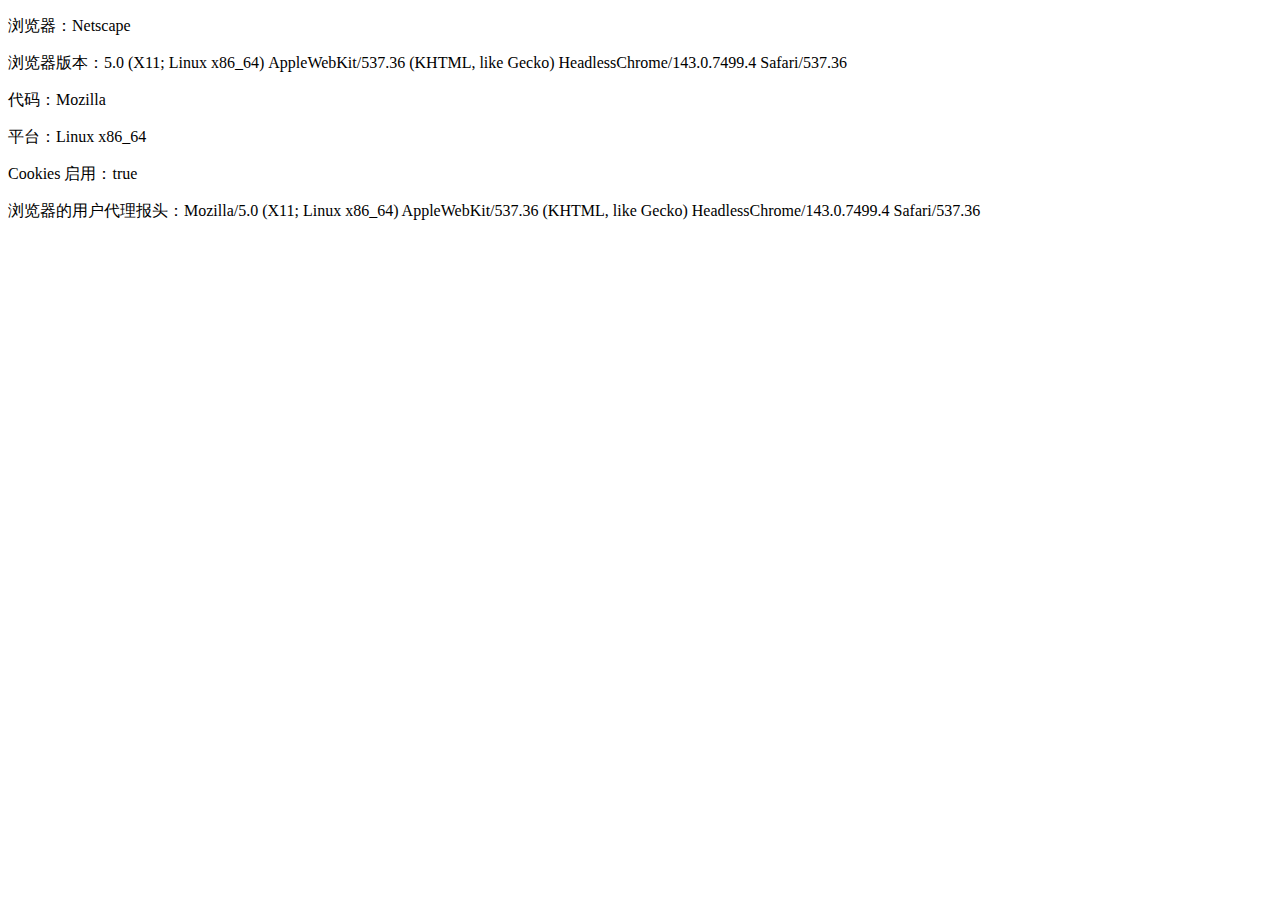
<file: sy7-3-1.html>
<!DOCTYPE html>
<html lang="en">
<head>
    <meta charset="UTF-8">
    <title>检测浏览器的更多信息</title>
</head>
<body>
<script type="text/javascript">
    document.write("<p>浏览器：")
    document.write(navigator.appName+"</p>")

    document.write("<p>浏览器版本：")
    document.write(navigator.appVersion+"</p>")

    document.write("<p>代码：")
    document.write(navigator.appCodeName+"</p>")

    document.write("<p>平台：")
    document.write(navigator.platform+"</p>")

    document.write("<p>Cookies 启用：")
    document.write(navigator.cookieEnabled+"</p>")

    document.write("<p>浏览器的用户代理报头：")
    document.write(navigator.userAgent+"</p>")
</script>
</body>
</html>
</file>
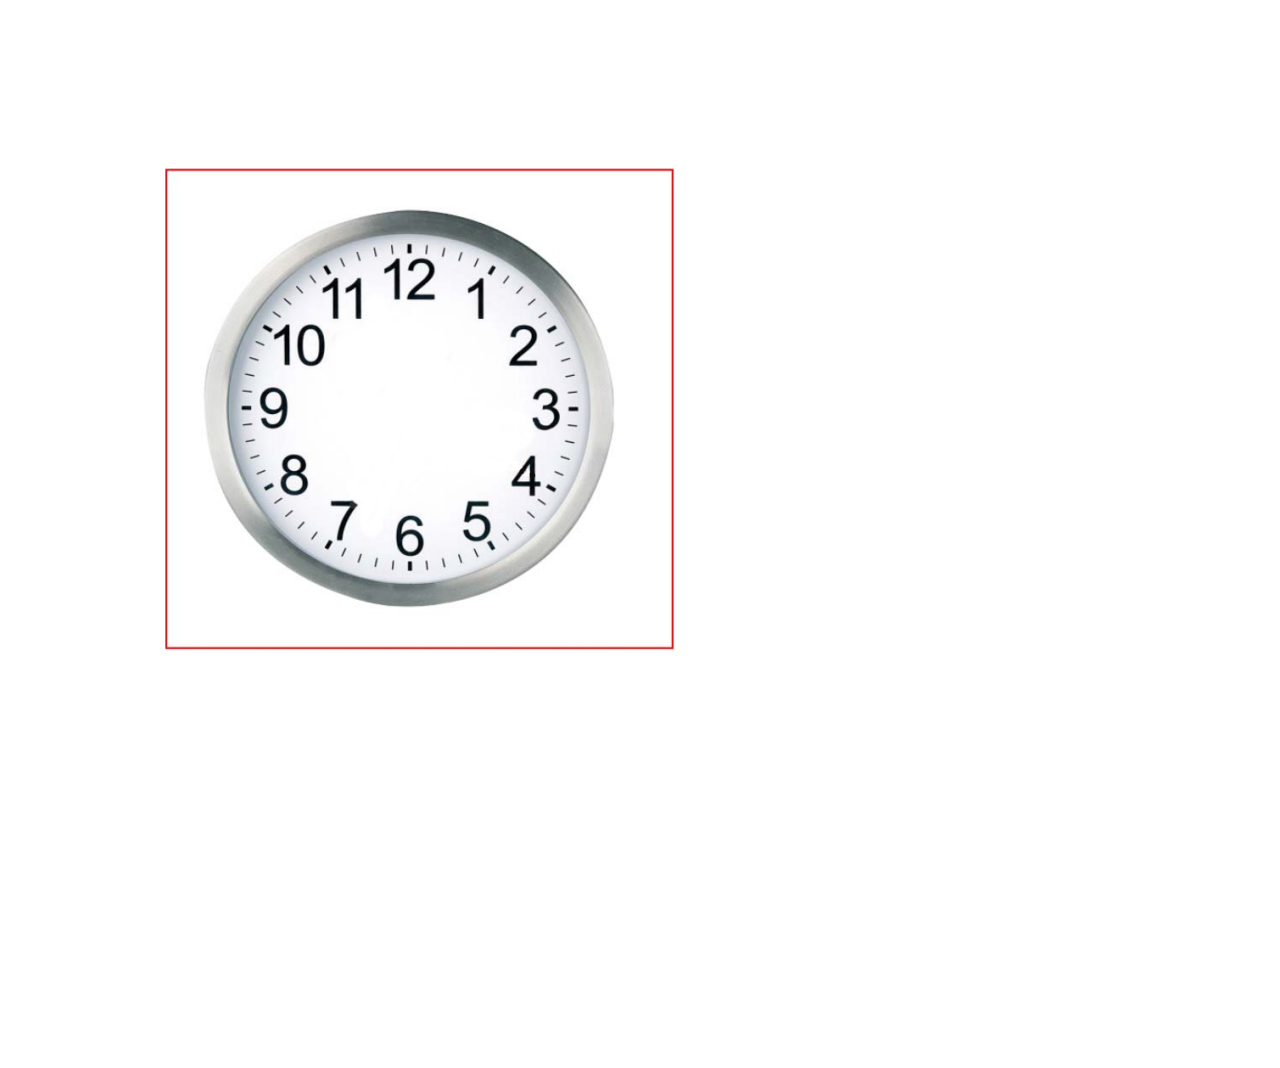
<file: sy7-3-2.html>
<!DOCTYPE html>
<html>
<head>
    <meta charset=utf-8>
    <title>clock</title>
</head>
<body style="color:green; background-repeat: no-repeat; background-attachment:fixed">
<div style="width: 900px; height: 900px; ">
    <div style="position: absolute; left:165px;top: 168px; width: 900px; height: 900px;
background-image:url('timer.png'); background-repeat: no-repeat; z-index: -1;">
    </div>
    <canvas id="t" width="600" height="600"></canvas>

</div>
<script language="javascript">
    var s = setInterval(moveI, 1000);
    function moveI() {
        var c = document.getElementById("t");
        var pc = c.getContext("2d");
        c.height = c.height;
        //秒
        pc.lineWidth = 3;
        pc.strokeStyle = 'rgba(255,0,0,0.8)';
        var now = new Date();
        var sindex = getxy(150, now.getSeconds());
        pc.moveTo(400, 400);
        pc.lineTo(sindex.x, sindex.y);
        pc.stroke();
        pc.beginPath();
        //分
        pc.lineWidth = 7;
        pc.strokeStyle = 'rgba(50,50,50,0.8)';
        var mindex = getxy(120, now.getMinutes() + (now.getSeconds() / 60));
        pc.moveTo(400, 400);
        pc.lineTo(mindex.x, mindex.y);
        pc.stroke();
        pc.beginPath();
        //时
        pc.lineWidth = 10;
        pc.strokeStyle = 'rgba(0,0,0,0.8)';
        var hindex = getxy(80, ((now.getHours() > 12 ? now.getHours() - 12 :
            now.getHours()) + (now.getMinutes() / 60)) * 5);
        pc.moveTo(400, 400);
        pc.lineTo(hindex.x, hindex.y);
        pc.stroke();
    };
    function getxy(r, t) {
        //计算分区 0,1,2,3
        var a = parseInt(t / 15);
        //分区角度
        t = t - 15 * a;
        var y;
        var x;
        //基于分区的坐标计算
        switch (a) {
            case 0:
                y = r - (r * Math.cos(2 * Math.PI / 360 * 90 * (t / 15)));
                x = r + (r * Math.sin(2 * Math.PI / 360 * 90 * (t / 15)));
                break;
            case 1:
                y = r + (r * Math.sin(2 * Math.PI / 360 * 90 * (t / 15)));
                x = r + (r * Math.cos(2 * Math.PI / 360 * 90 * (t / 15)));
                break;
            case 2:
                y = r + (r * Math.cos(2 * Math.PI / 360 * 90 * (t / 15)));
                x = r - (r * Math.sin(2 * Math.PI / 360 * 90 * (t / 15)));
                break;
            case 3:
                y = r - (r * Math.sin(2 * Math.PI / 360 * 90 * (t / 15)));
                x = r - (r * Math.cos(2 * Math.PI / 360 * 90 * (t / 15)));
                break;
            default:
                break;
        }
        y = (400 - r) + y;
        x = (400 - r) + x;
        return {
            'x': x,
            'y': y
        };
    };
</script>
</body>
</html>
</file>
